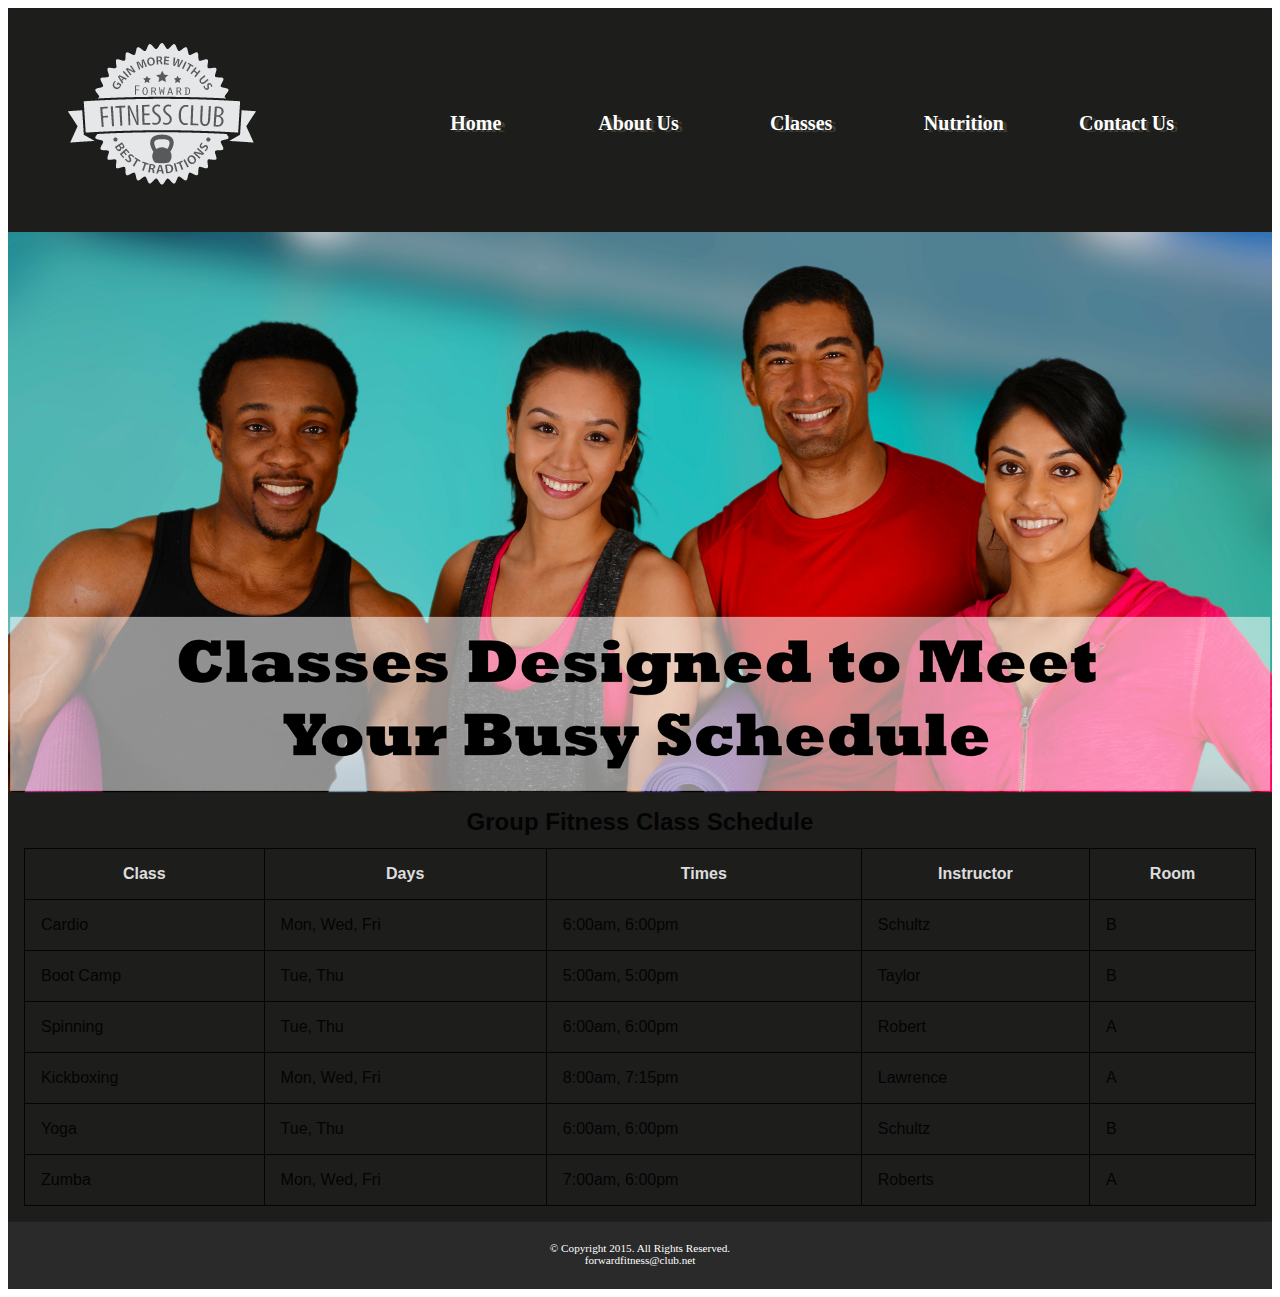
<file: classes.html>
<!DOCTYPE html>
<!--This website template was created by: Alexandra Heman on 12/1/18 -->
<html lang="en">
<head>
	<link rel="stylesheet" href="css/styles.css">
	<title>Forward Fitness Club</title>
	<meta charset="utf-8">
	<meta name="viewport" content="width=device-width, initial-scale=1">
	<meta name="description" content="Forward Fitness Club has many fitness classes to meet your needs, including boot camp, cardio, kickboxing, spinning, yoga, and zumba.">
</head>
<body>

	<div id="container">

	<!-- Use the header area for the website name or logo -->
	<header>
		<a href="index.html"> <img src="images/ffc_logo.png" alt="Forward Fitness Club logo"></a>
	</header>

	<!-- Use the nav area to add hyperlinks to other pages within the website -->
	<nav>
		<ul>
			<li><a href="index.html">Home</a></li>
			<li><a href="about.html">About Us</a></li>
			<li><a href="class.html">Classes</a></li>
			<li><a href="nutrition.html">Nutrition</a></li>
			<li><a href="contact.html">Contact Us</a></li>
		</ul>
	</nav>

	<!-- Classes Page Banner -->
	<div id="banner" class="desktop">
		<img src="images/classesBanner.jpg" alt="group fitness classes banner image">
	</div>

	<!-- Use the main area to add the main content of the webpage --> 
	<main>

		<div class="mobile">

			<h3>Group Fitness Classes</h3>
			<p>Boot Camp: TR 5am &amp; 5pm</p>
			<p>Cardio: MWF 6am &amp; 6pm</p>
			<p>Kickboxing: MWF 8am &amp; 7:15pm</p>
			<p>Spinning: TR 6am &amp; 6pm</p>
			<p>Yoga: TR 6am &amp; 6pm</p>
			<p>Zumba: MWF 7am &amp; 6pm</p>

		</div>

		<div class= "desktop">

			<table><!-- Start Table	-->
				<caption>Group Fitness Class Schedule</caption>
				<tr><!-- Row 1 -->
					<th>Class</th>
					<th>Days</th>
					<th>Times</th>
					<th>Instructor</th>
					<th>Room</th>
				</tr>
				<tr><!-- Row 2 -->
					<td>Cardio</td>
					<td>Mon, Wed, Fri</td>
					<td>6:00am, 6:00pm</td>
					<td>Schultz</td>
					<td>B</td>
				</tr>
				<tr><!-- Row 3 -->
					<td>Boot Camp</td>
					<td>Tue, Thu</td>
					<td>5:00am, 5:00pm</td>
					<td>Taylor</td>
					<td>B</td>
				</tr>
				<tr><!-- Row 4 -->
					<td>Spinning</td>
					<td>Tue, Thu</td>
					<td>6:00am, 6:00pm</td>
					<td>Robert</td>
					<td>A</td>
				</tr>
				<tr><!-- Row 5 -->
					<td>Kickboxing</td>
					<td>Mon, Wed, Fri</td>
					<td>8:00am, 7:15pm</td>
					<td>Lawrence</td>
					<td>A</td>
				</tr>
				<tr><!-- Row 6 -->
					<td>Yoga</td>
					<td>Tue, Thu</td>
					<td>6:00am, 6:00pm</td>
					<td>Schultz</td>
					<td>B</td>
				</tr>
				<tr><!-- Row 7 -->
					<td>Zumba</td>
					<td>Mon, Wed, Fri</td>
					<td>7:00am, 6:00pm</td>
					<td>Roberts</td>
					<td>A</td>
				</tr>

			</table><!-- End Table -->
		</div>
	</main>

	<!-- Use the footer area to add webpage footer content -->	
	<footer>
		&copy;	Copyright 2015. All Rights Reserved.<br>
		<a	href="mailto:forwardfitness@club.net">forwardfitness@club.net</a>
	</footer>

	</div>

</body>
</html>
</file>
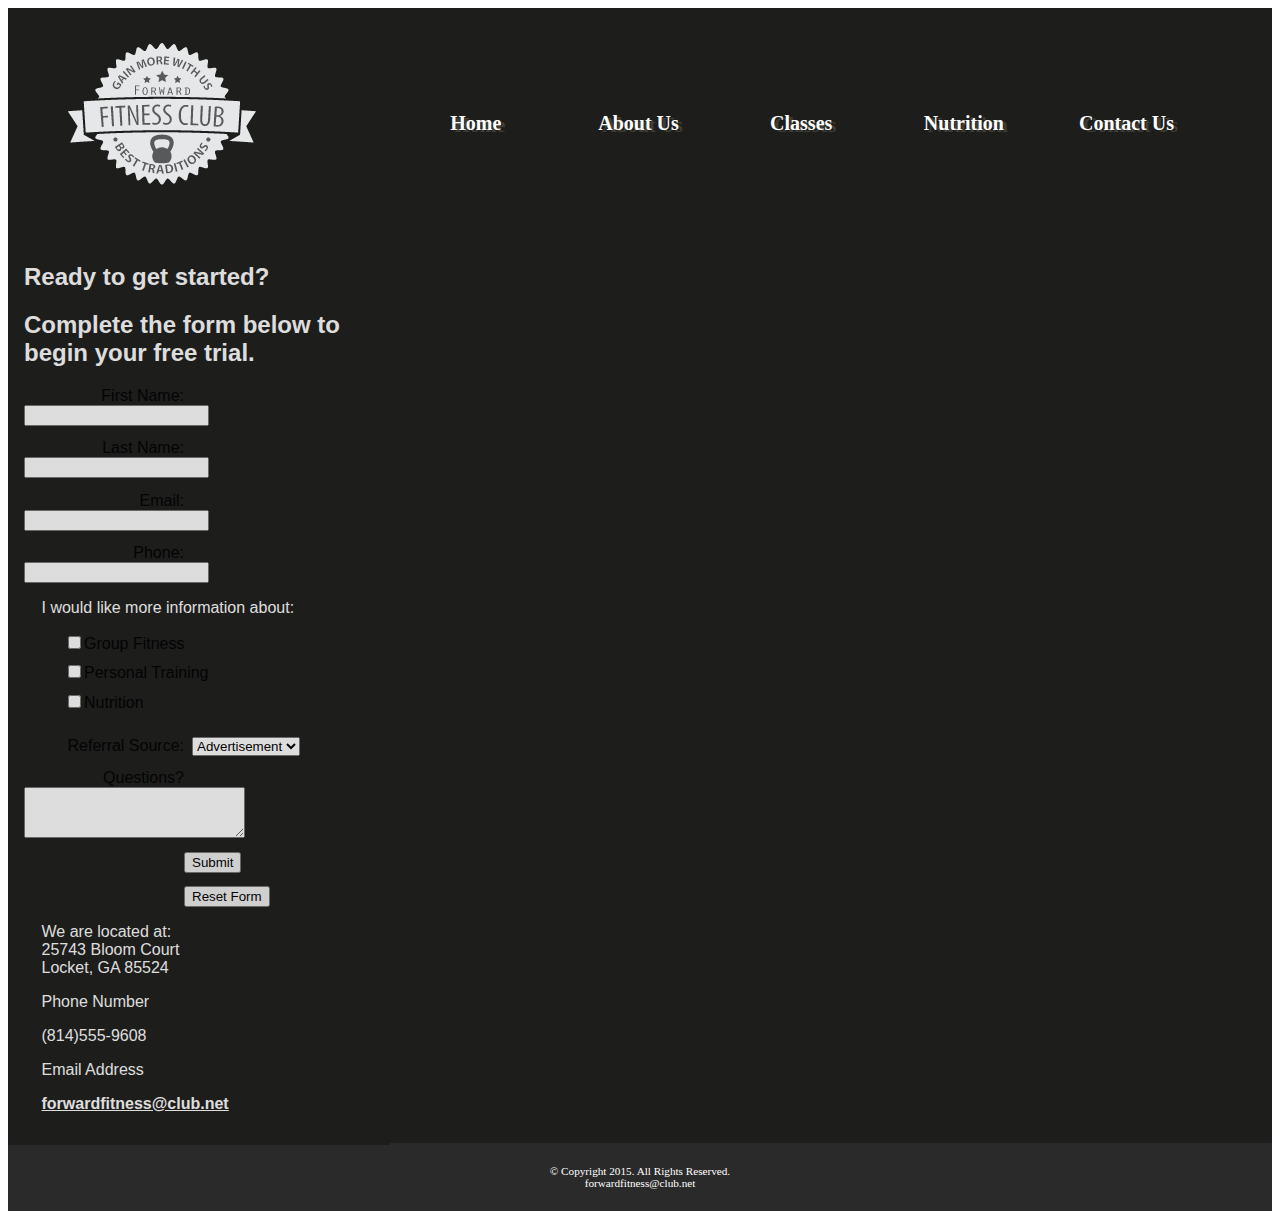
<file: contact.html>
<!DOCTYPE html>
<!--This website template was created by: Alexandra Heman -->
<html lang="en">
<head>
	<link rel="stylesheet" href="css/styles.css">
	<title>Forward Fitness Club</title>
	<meta charset="utf-8">
	<meta name="viewport" content="width=device-width, initial-scale=1">
	<script src="scripts/myFunctions.js" type="text/javascript"></script>
</head>
<body>

	<div id="container">

	<!-- Use the header area for the website name or logo -->
	<header>
		<a href="index.html"> <img src="images/ffc_logo.png" alt="Forward Fitness Club logo"></a>
	</header>

	<!-- Use the nav area to add hyperlinks to other pages within the website -->
	<nav>
		<ul>
			<li><a href="index.html">Home</a></li>
			<li><a href="about.html">About Us</a></li>
			<li><a href="class.html">Classes</a></li>
			<li><a href="nutrition.html">Nutrition</a></li>
			<li><a href="contact.html">Contact Us</a></li>
		</ul>
	</nav>

	<!-- Use the main area to add the main content of the webpage --> 
	<main>

		<h2>Ready to get started?</h2>
		<h2>Complete the form below to begin your free trial.</h2>

		<form><!-- Start Form -->
			<label for="fName">First Name:</label>
			<input type="text" name="fName" id="fName">

			<label for="lName">Last Name:</label>
			<input type="text" name="lName" id="lName">

			<label for="email">Email:</label>
			<input type="email" name="email" id="email">

			<label for="phone">Phone:</label>
			<input type="tel" id="phone" name="phone">

			<p>I would like more information about:</p>
			<ul>
				<li><input type="checkbox" name="grpfit" id="grpfit" value="grpfit" class="chkbx">Group Fitness</li>
				<li><input type="checkbox" name="prtrain" id="prtrain" value="prtrain" class="chkbx">Personal Training</li>
				<li><input type="checkbox" name="nutr" id="nutr" value="nutr" class="chkbx">Nutrition</li>
			</ul>

			<label for="reference">Referral Source:</label>
			<select name="reference" id="reference">
				<option value="ad">Advertisement</option>
				<option value="friend">Friend</option>
				<option value="google">Google</option>
				<option value="social">Social Media</option>
				<option value="other">Other</option>
			</select>

			<label for="questions"> Questions?</label>
			<textarea id="questions" name="questions" rows="3" cols="25"></textarea>

			<input type="submit" id="submit" value ="Submit" class="btn" onclick="tyAlert()">
			<input type="reset" id="reset" value="Reset Form" class="btn">

		</form>
		<p>We are located at:<br>
		25743 Bloom Court<br>
		Locket, GA 85524</p>

		<p>Phone Number</p>
		<p><a class="mobile" href="tel:8145559608">(814) 555-9608</a>
		<span class="desktop">(814)555-9608</span></p>

		<p>Email Address</p>
		<p><a href="mailto:forwardfitness@club.net" class="contact">forwardfitness@club.net</a></p>

		
	</main>

	<!-- Use the footer area to add webpage footer content -->	
	<footer>
		&copy;	Copyright 2015. All Rights Reserved.<br>
		<a	href="mailto:forwardfitness@club.net">forwardfitness@club.net</a>
	</footer>

	</div>

</body>
</html>
</file>
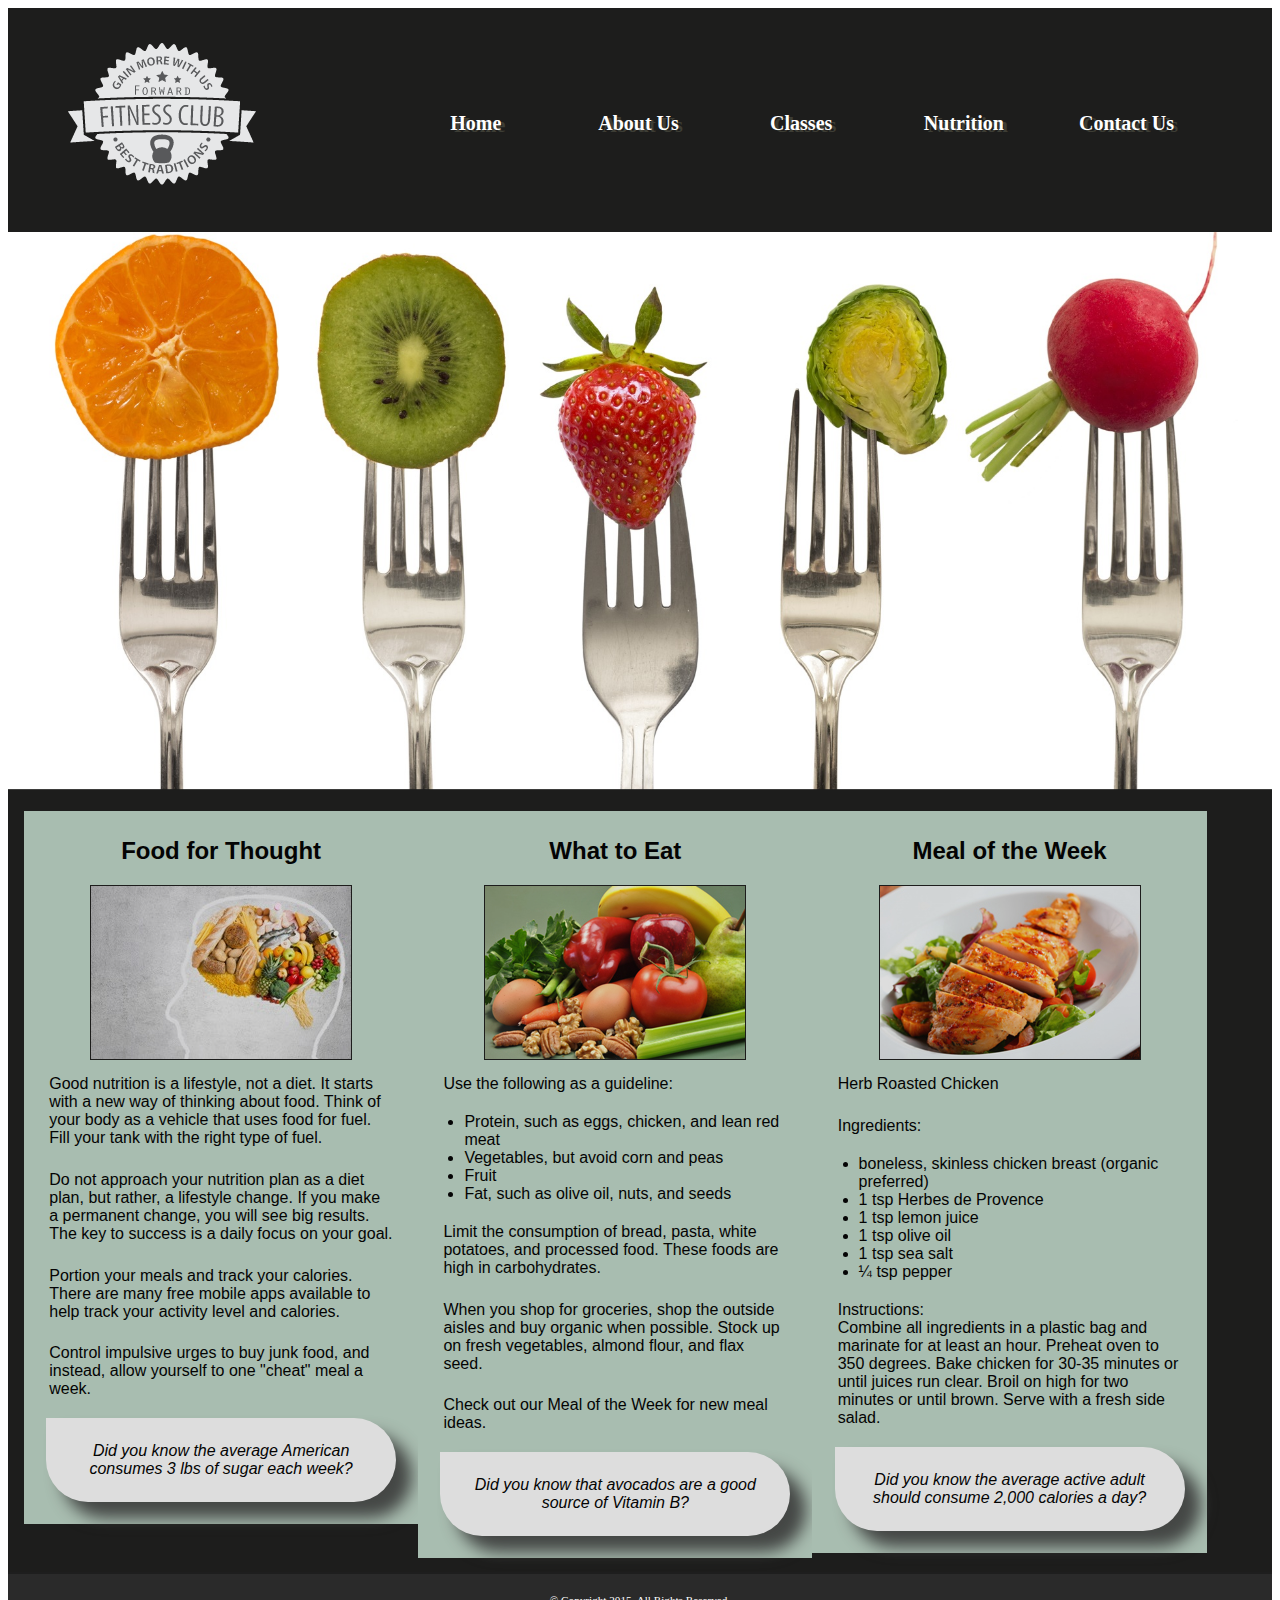
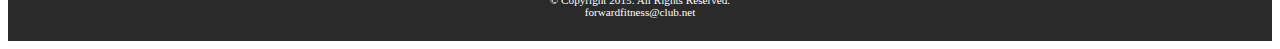
<file: nutrition.html>
<!DOCTYPE html>
<!--This website template was created by: Alexandra Heman on 12/1/18 -->
<html lang="en">
<head>
	<link rel="stylesheet" href="css/styles.css">
	<title>Forward Fitness Club</title>
	<meta charset="utf-8">
	<meta name="viewport" content="width=device-width, initial-scale=1">
	<meta name="description" content="Forward Fitness Club provides a complimentary one-week trial membership. Contact us today to learn more.">
</head>
<body>

	<div id="container">

	<!-- Use the header area for the website name or logo -->
	<header>
		<a href="index.html"> <img src="images/ffc_logo.png" alt="Forward Fitness Club logo"></a>
	</header>

	<!-- Use the nav area to add hyperlinks to other pages within the website -->
	<nav>
		<ul>
			<li><a href="index.html">Home</a></li>
			<li><a href="about.html">About Us</a></li>
			<li><a href="class.html">Classes</a></li>
			<li><a href="nutrition.html">Nutrition</a></li>
			<li><a href="contact.html">Contact Us</a></li>
		</ul>
	</nav>

	<!-- Nutrition Page Banner -->
	<div id="banner" class="desktop">
		<img src="images/nutritionBanner.jpg" alt="nutrition banner image">
	</div>

	<!-- Use the main area to add the main content of the webpage --> 
	<main>

		<article>
			<h2>Food for Thought</h2>
			<img src="images/nutrition1.jpg" alt="good nutrition" class="desktop">
			<p>Good nutrition is a lifestyle, not a diet. It starts with a new way of thinking about food. Think of your body as a vehicle that uses food for fuel. Fill your tank with the right type of fuel.</p>
			<p>Do not approach your nutrition plan as a diet plan, but rather, a lifestyle change. If you make a permanent change, you will see big results. The key to success is a daily focus on your goal.</p> 
			<p>Portion your meals and track your calories. There are many free mobile apps available to help track your activity level and calories.</p>
			<p>Control impulsive urges to buy junk food, and instead, allow yourself to one "cheat" meal a week.</p>
			<aside>Did you know the average American consumes 3 lbs of sugar each week?</aside>
		</article>

		<article>
			<h2>What to Eat</h2>
			<img src="images/nutrition2.jpg" alt="healthy food" class="desktop">
			<p>Use the following as a guideline:</p>
			<ul>
				<li>Protein, such as eggs, chicken, and lean red meat</li>
				<li>Vegetables, but avoid corn and peas</li>
				<li>Fruit</li>
				<li>Fat, such as olive oil, nuts, and seeds</li>
			</ul>
			<p>Limit the consumption of bread, pasta, white potatoes, and processed food. These foods are high in carbohydrates.</p>
			<p>When you shop for groceries, shop the outside aisles and buy organic when possible. Stock up on fresh vegetables, almond flour, and flax seed.</p>
			<p>Check out our Meal of the Week for new meal ideas.</p>
			<aside>Did you know that avocados are a good source of Vitamin B?</aside>
		</article>

		<article>
			<h2>Meal of the Week</h2>
			<img src="images/nutrition3.jpg" alt="healthy nutrition meal" class="desktop">
			<p>Herb Roasted Chicken</p>
			<p>Ingredients:</p>
			<ul>
				<li>boneless, skinless chicken breast (organic preferred)</li>
				<li>1 tsp Herbes de Provence</li>
				<li>1 tsp lemon juice</li>
				<li>1 tsp olive oil</li>
				<li>1 tsp sea salt</li>
				<li>&frac14; tsp pepper</li>
			</ul>
			<p>Instructions:<br>
			Combine all ingredients in a plastic bag and marinate for at least an hour. Preheat oven to 350 degrees. Bake chicken for 30-35 minutes or until juices run clear. Broil on high for two minutes or until brown. Serve with a fresh side salad.</p>
			<aside>Did you know the average active adult should consume 2,000 calories a day?</aside>
		</article>

	</main>

	<!-- Use the footer area to add webpage footer content -->	
	<footer>
		&copy;	Copyright 2015. All Rights Reserved.<br>
		<a	href="mailto:forwardfitness@club.net">forwardfitness@club.net</a>
	</footer>

	</div>

</body>
</html>
</file>
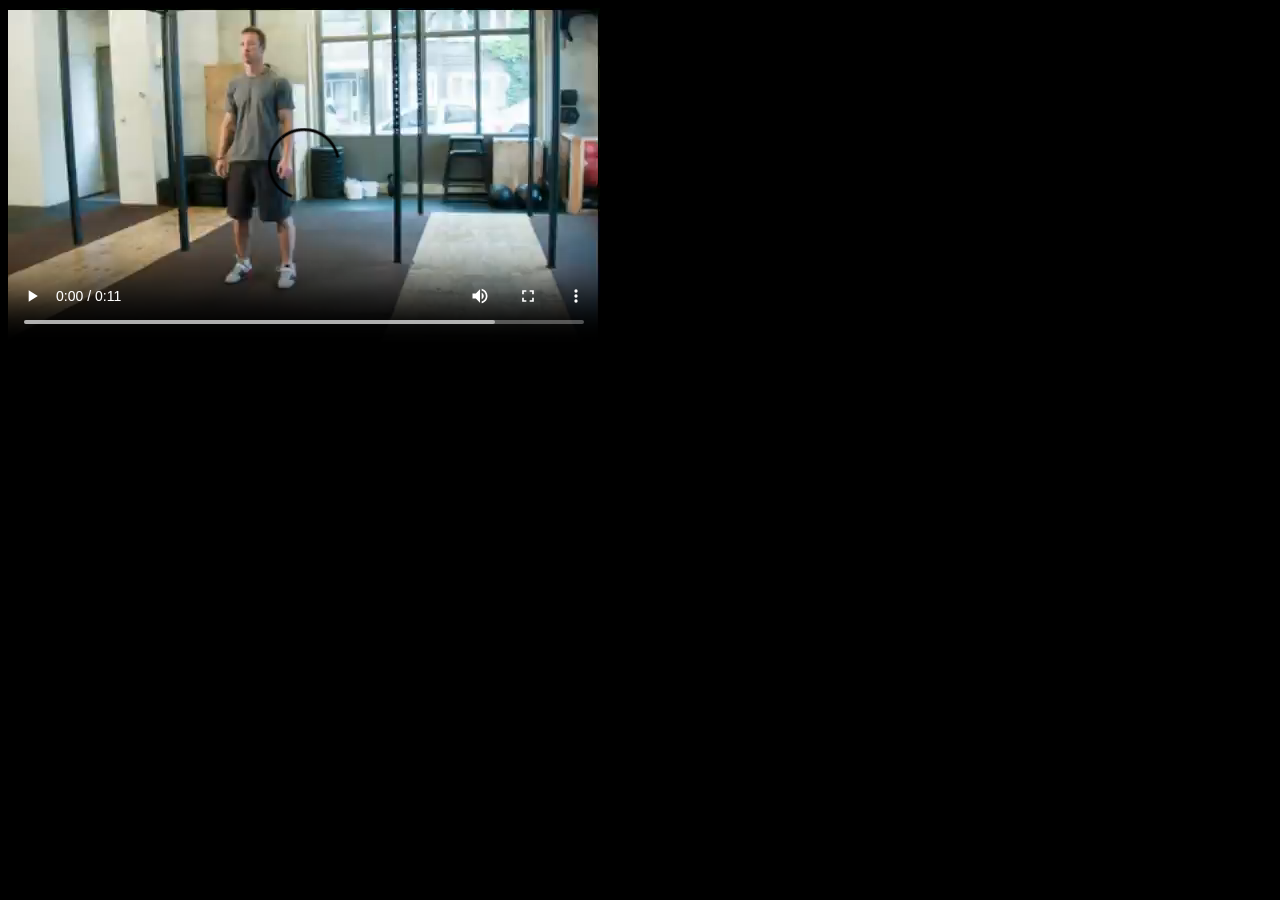
<file: scripts/burpees.html>
<!DOCTYPE html>
<!-- This website template was created by: Student's First Name Student's Last Name -->
<html lang="en">
<head>
	<title>Burpees</title>
	<meta charset="utf-8">
	<meta name="viewport" content="width=device-width, initial-scale=1"> 	
	
	<style>
	body {
		background-color: #000000;
	}
	</style>
</head>
<body>
<video controls autoplay loop>
	<source src="burpees.mp4" type="video/mp4">
</video>

</body>
</html>
</file>
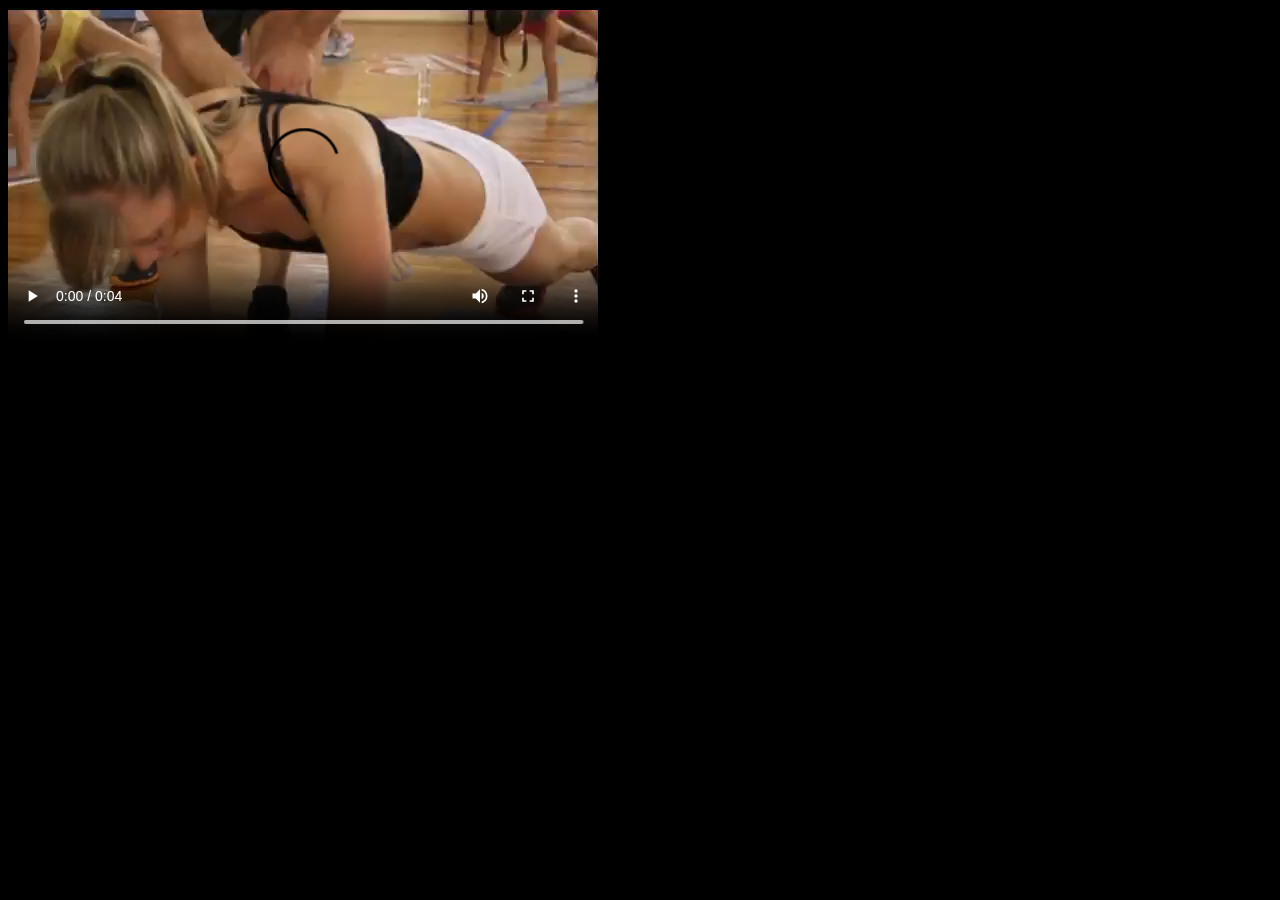
<file: scripts/mtn.html>
<!DOCTYPE html>
<!-- This website template was created by: Student's First Name Student's Last Name -->
<html lang="en">
<head>
	<title>Mountain Climber</title>
	<meta charset="utf-8">
	<meta name="viewport" content="width=device-width, initial-scale=1"> 	
	
	<style>
	body {
		background-color: #000000;
	}
	</style>
</head>
<body>
<video controls autoplay loop>
	<source src="mc.mp4" type="video/mp4">
</video>

</body>
</html>
</file>
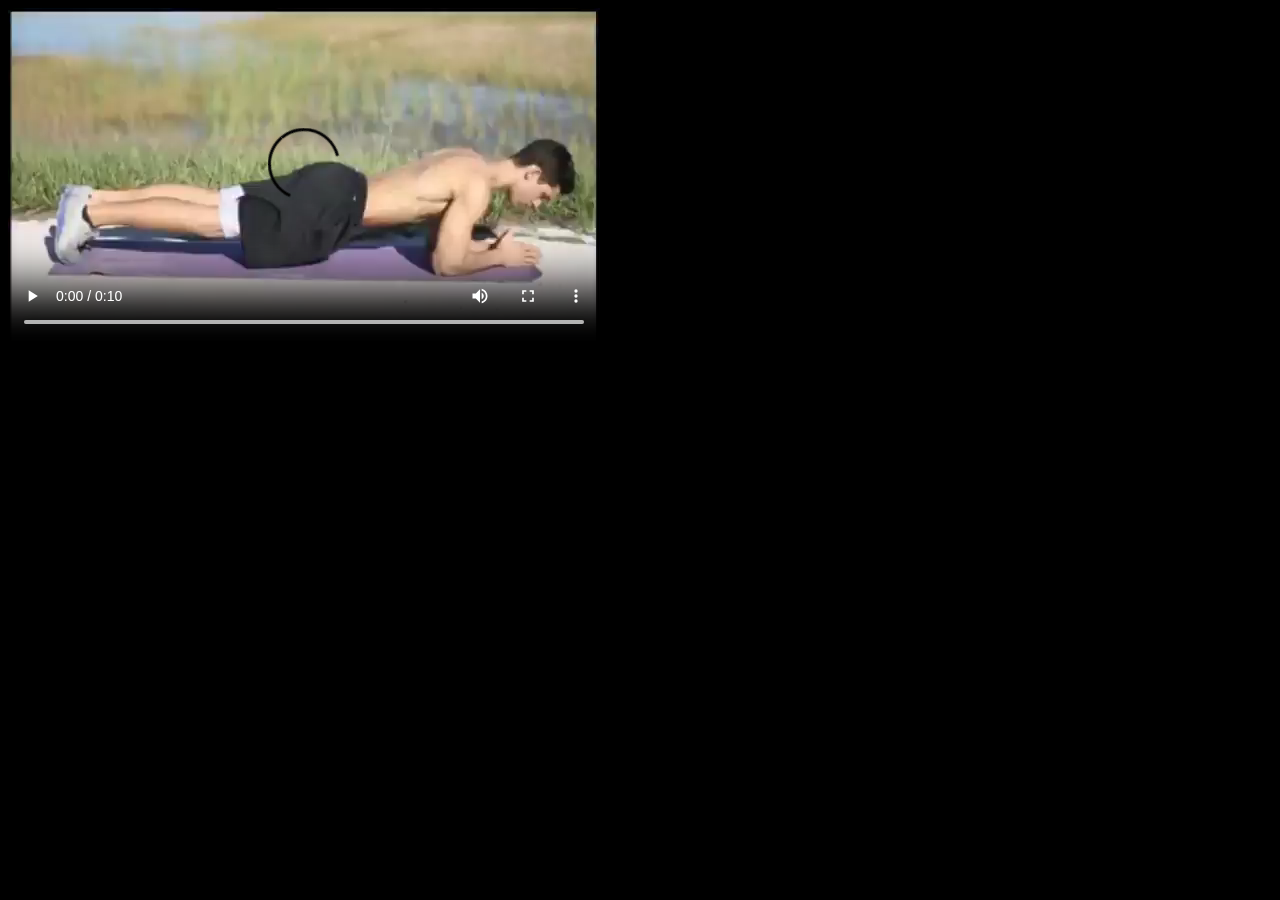
<file: scripts/plank.html>
<!DOCTYPE html>
<!-- This website template was created by: Student's First Name Student's Last Name -->
<html lang="en">
<head>
	<title>Plank</title>
	<meta charset="utf-8">
	<meta name="viewport" content="width=device-width, initial-scale=1"> 	
	
	<style>
	body {
		background-color: #000000;
	}
	</style>
</head>
<body>
<video controls autoplay loop>
	<source src="plank.mp4" type="video/mp4">
</video>

</body>
</html>
</file>
<file: css/styles.css>
/* Style sheet created by: Alexandra Heman, 11/24/18 */

/* Style for body specifies a background color */
body {
	background-color: #1D1D1C;
}

/* Style to create a fluid image */
img {
	max-width: 100%;
}

/* Styles for Mobile Layout */

/* Style for container centers the page and sets the element width*/
#container {
	width: 100%;
	margin-left: auto;
	margin-right: auto;
}

/* Style for the header specifies top margin, background color, rounded corners, and center-aligns content */
header {
	text-align: center;
}

/* Style for the nav specifies text properties */
nav {
	font-family: Georgia, "Times New Roman", serif;
	font-size: 1.25em;
	font-weight: bold;
	text-align: center;
	margin-top: -1.5em;
}

/* Style specifies padding and margins for unordered list */
nav ul {
	padding: 0;
	margin-top: 0.5em;
	margin-bottom: 0.5em;
}

/* Style for nav li specifies the background color, rounded corners, removes bullet style, and applies margins and padding for list items within the navigation */
nav li {
	background-color: #9D9D93;
	border-radius: 2em;
	list-style-type: none;
	margin: 0.3em;
	padding: 0.4em;
}

/* Style changes navigation link text color to white and removes the underline */
nav li a {
	color: #FFFFFF;
	text-decoration: none;
}

/* Style displays the mobile class */
.mobile {
	display: inline;
}

/* Style hides the desktop class */
.desktop {
	display: none;
}

/* Style for main element specifies a block display, text properties, margins, padding, rounded corners, and border properties */
main {
	display: block;
	font-family: Verdana, Arial, sans-serif;
	font-size: 1em;
	margin-top: 0.5em;
	padding: 1em;
	border-radius: 2em 0 2em 0;
	background-color: #FFFFFF;
	opacity: 0.85;
}

/* Style for anchor elements within the main element */
main a {
	background-color: #9D9D93;
	border-radius: 1em;
	color: #FFFFFF;
	font-weight: bold;
	padding: 0.5em;
	text-decoration: none;
}

/* Style for footer specifies font size, text alignment, and top margin */
footer {
	font-size: .70em;
	text-align: center;
	margin-top: 2em;
	color: #FFFFFF;
}

/* Style for anchor elements within the footer element */
footer a {
	color: #FFFFFF;
	text-decoration: none;
}

/* Style hides the tablet class */
.tablet {
	display: none;
}

/* Style rule specifies to not display the equip class */
.equip {
	display: none;
}

/* Style for aside element */
aside {
	font-style: italic;
}

/* Style rule for input, select, and textarea form elements */
input, select, textarea {
	display: block;
	margin-bottom: 1em;
}

/* Style rule for label element */
label {
	display: block;
}

/* Style rule for unordered list within a form */
form ul {
	list-style-type: none;
}

/* Style rule for chkbx class */
.chkbx {
	display: inline-block;
}

/* Style rule for the video class */
.video {
	padding: 1em;
	text-align: center;
}

/* Style rule for video element */
video {
	border: 0.5em ridge #FFFFFF;
	height: auto;
	max-width: 100%;
}

/* Style rule for the copyright div */
#copyright {
	float: left;
	margin-top: 2em;
	width: 80%;
}

/* Style rule for social div */
#social {
	float: right;
	width: 20%;
}

/* Style rule for social media icons */
#social img {
	padding: 0.5em;
}

/* Media query for tablet viewport targets screen size with a minimum width of 660px */

@media only screen and (min-width: 660px) {

/* Style specifies a horizontal display for navigation links */
nav li{
	display: inline;
	float: left;
	margin-left: 1%;
	margin-right: 1%;
	padding-left: 0;
	padding-right: 0;
	width: 18%;
	white-space: nowrap;
	border-radius: 0;
	background-color: transparent;
}

/* Style specifies clear and top margin properties for the main element */
main {
	clear: left;
	margin-top: -0.3em;
	border-radius: 0;
	overflow: auto;
}

/* Style specifies to hide the mobile class */
.mobile {
	display: none;
}

/* Style specifies to display the desktop class */
.desktop {
	display: inline;
}

/* Style specifies a display, float, and padding for the equip class */
.equip {
	display: inline;
	float: left;
	margin-right: 1.5em;
}

/* Style specifies a display, list-style-position, and bottom margin for the items class */
.items {
	display:block;
	list-style-position: inside;
}

/* Style specifies to display the tablet class */
.tablet {
	display: block;
	margin-top: -3em;
	margin-bottom: -1em;
}

/* Style specifies a font weight and top margin for description list terms */
dt {
	font-weight: bold;
	margin-top: 0.7em;
}

/* Style for h1 element */
h1 {
	text-align: center;
}

/* Style for images within the figure element */
figure img {
	background-color: #1D1D1C;
	display: inline;
	height: 8em;
	width: 28%;
	margin: 1%;
	padding: 1%;
}

/* Style for anchor elements within the figure element */
figure a {
	background-color: transparent;
	padding: 0;
	text-decoration: none;
}

/* Style specifies bottom padding for the section element */
section {
	padding-bottom: 3em;
}

/* Style for h1 element within the section element */
section h1 {
	text-align: left;
}

/* Style for anchor element within the section element */
section a {
	background-color: transparent;
	color: #1D1D1C;
	font-weight: normal;
	padding: 0;
	text-decoration: underline;
}

/* Style for contact class */
.contact {
	background-color: transparent;
	color: #1D1D1C;
	padding: 0;
	text-decoration: underline;
}

/* Style for article element */
article {
	background-color: #C1D9CA;
	float: left;
	margin-top: 0.5%;
	padding: 0.5%;
	text-align: center;
	width: 31%;
}

/* Style for image element contained within the main article element */
main article img {
	border: solid 0.1em #1D1D1C;
	margin-left: auto;
	margin-right: auto;
}

 /* Style for paragraph element contained within the main article element */
 main article p {
 	color: #000000;
 	margin-top: 2%;
 	padding: 1%;
 	text-align: left;
 }

 /* Style for unordered list element contained within the main article element */
 main article ul {
 	text-align: left;
 }

 /* Style for aside element */
 aside {
 	background-color: #FFFFFF;
 	border-radius: 0 5em 5em 5em;
 	box-shadow: 1em 1em 1em #4C4F4D;
 	padding: 1.5em;
 	margin: 1em;
 }

/* Style for table element */
table {
	border: 0.1em solid #000000;
	border-collapse: collapse;
	margin-left: auto;
	margin-right: auto;
	width: 100%;
}

/* Style specifies border and padding for th and td elements */
th, td {
	border: 0.1em solid #000000;
	padding: 1em;
}

 /* Style for th element */
 th {
 	background-color: #1D1D1C;
 	color: #FFFFFF;
 }

 /* Style for caption element */
 caption {
 	font-size: 1.5em;
 	font-weight: bold;
 	padding-bottom: 0.5em;
 }

/* Style rule label element */
label {
	float: left;
	padding-right: 0.5em;
	text-align: right;
	width: 10em;
}

/* Style rule for btn class */
.btn {
	margin-left: 12em;
}

}

/* Media query for desktop viewport targets screens with a minimum width of 830px */

@media only screen and (min-width: 830px) {

/* Style specifies a width for container */
#container {
	background-color: #1D1D1C;
}

/* Style to left align header */
header {
	text-align: left;
}

/* Style for nav specifies a float, margin, and width */
nav {
	float: right;
	margin-top: -7em;
	margin-right: 3em;
	margin-bottom: 0;
	width: 65%;
}

/* Style specifies margin and padding for the unordered list within the nav */
nav ul {
	margin: 0;
	padding-left: 0.50%;
	padding-right: 0.50%;
}

/* Style for navigation list items specifies a border radius, margin, width, and padding */
nav li {
	margin-left: 0;
	margin-right: 0;
	padding: 0;
	width: 20%;
}

/* Style for navigation links specifies display and padding */
nav li a {
	display: inline-block;
	padding: 0.7em;
	text-shadow: 0.2em 0.1em #3D3D35;
}

/* Style rules for pseudo-classes */
nav li a:link {
	color: #FFFFFF;
}

nav li a:visited {
	color: #CCCCFF;
}

nav li a:hover {
	color: #9D9D93;
	font-style: italic;
}

/* Style specifies border, shadow, margin, and padding for main element */
main {
	background-color: #1D1D1C;
}

/* Style specifies left and right padding for paragraph elements within the main element */
main p {
	color: #FFFFFF;
	margin-left: auto;
	margin-right: auto;
	width: 90%;
}

/* Style applies color to h1 element */
h1 {
	color: #FFFFFF;
}

/* Style applies height and opacity to images within figure element */
figure img {
	height: 15em;
	opacity: 0.7;
}

/* Style removes transparency on hover */
figure img:hover {
	opacity: 1;
}

/* Style specifies a gradient for the body element */
body {
	background-color: #FFFFFF;
}

/* Style specifies a background color, margin, and padding for footer element */
footer {
	background-color: #2A2A2A;
	margin-top: -0.2em;
	padding: 2em;
	overflow: auto;
}

/* Style specifies color and left margin for the section element */
section {
	color: #FFFFFF;
	margin-left: 1em;
	padding-bottom: 5em;
}

/* Style for anchor element within the section element */
section a {
	color: #FFFFFF;
}

/* Style for paragraph element within the section element */
section p {
	margin-left: 0;
}

/* Style for main h2 element */
main h2 {
	color: #FFFFFF;
}

/* Style for contact class */
.contact {
	color: #FFFFFF;
}

/* Style for main article h2 element */
main article h2 {
	color: #000000;
}

}
</file>
